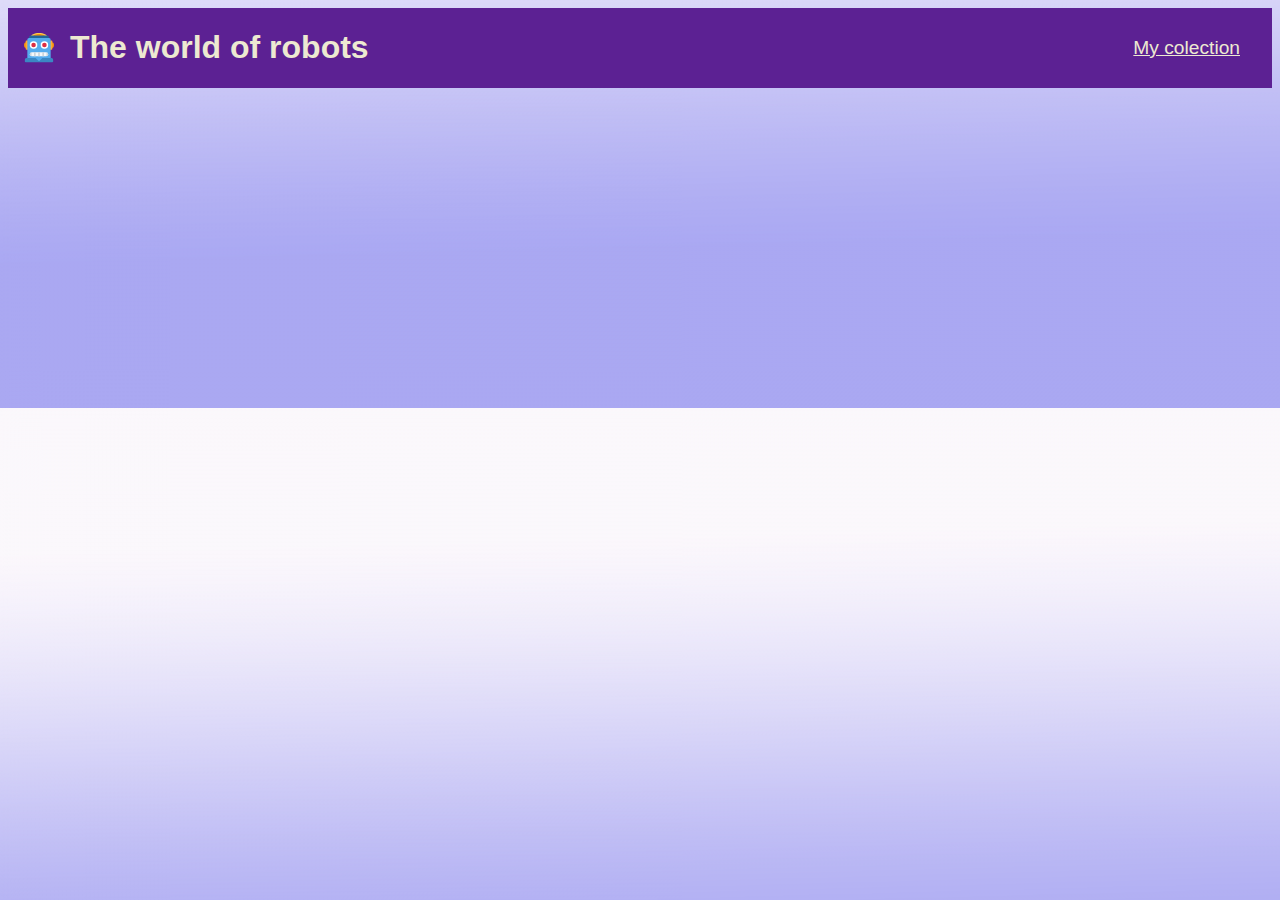
<file: index.html>
<!DOCTYPE html>
<html lang="en">
  <head>
    <meta charset="UTF-8" />
    <meta http-equiv="X-UA-Compatible" content="IE=edge" />
    <meta name="viewport" content="width=device-width, initial-scale=1.0" />
    <title>Robots</title>
    <link rel="icon" href="img/icon.svg" />
    <link rel="stylesheet" href="css/index.css" />
    <link rel="stylesheet" href="css/deneral.css">
  </head>
  <body>
    <main>
      <div class="menu">
        <div class="logo" >
            <img id="logo" src="img/icon.svg" alt="logo" />
            <h1>The world of robots</h1>
        </div>
        <a href="colection.html">My colection</a>
      </div>



    </main>

    <script src="js/index.js"></script>
  </body>
</html>
</file>
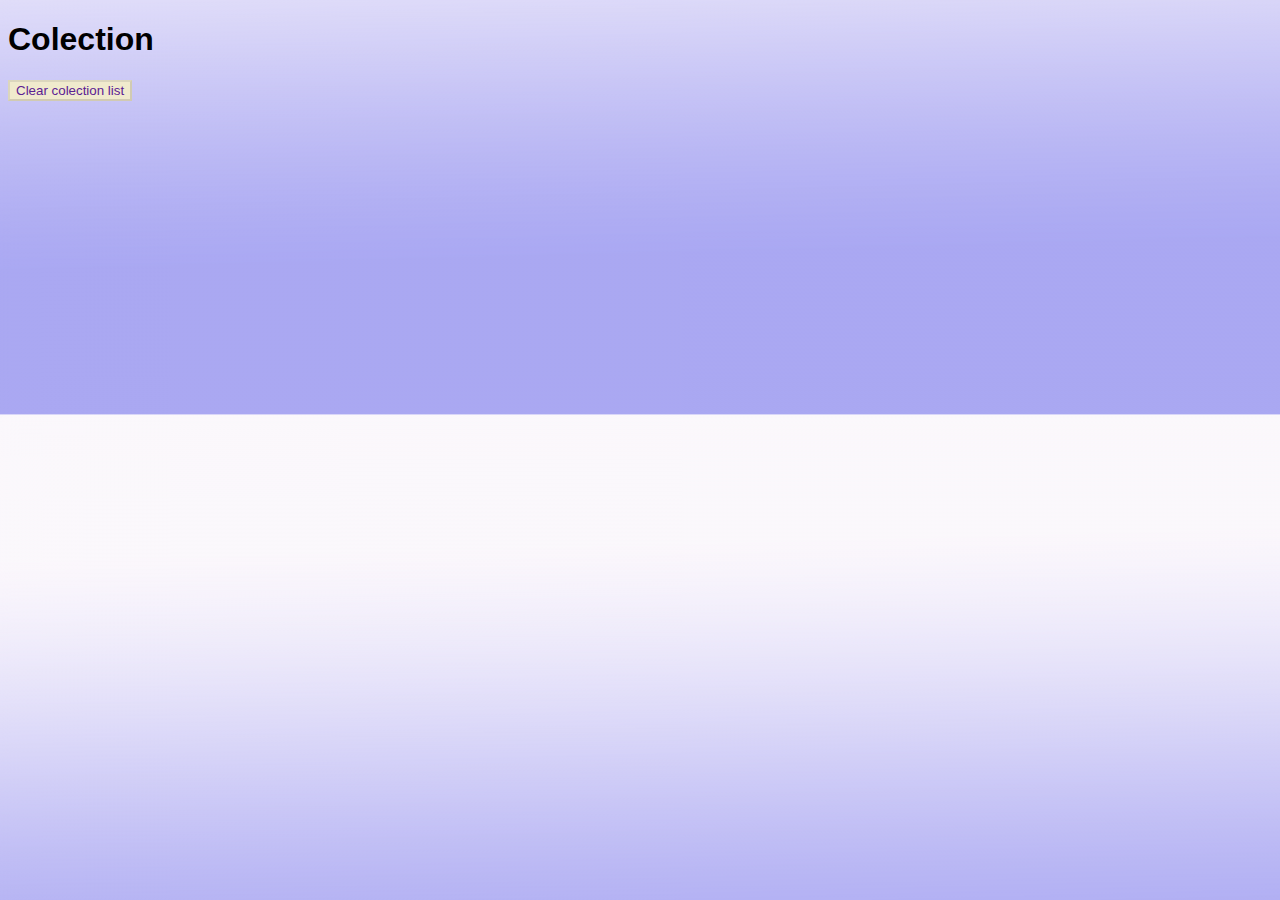
<file: colection.html>
<!DOCTYPE html>
<html lang="en">
  <head>
    <meta charset="UTF-8" />
    <meta http-equiv="X-UA-Compatible" content="IE=edge" />
    <meta name="viewport" content="width=device-width, initial-scale=1.0" />
    <link rel="icon" href="img/icon.svg" />
    <link rel="stylesheet" href="css/deneral.css" />
    <link rel="stylesheet" href="css/colection.css" />
    <title>Colection</title>
  </head>
  <body>
    <h1>Colection</h1>
    <div class="allColect"></div>
    <script src="js/colection.js"></script>
  </body>
</html>
</file>
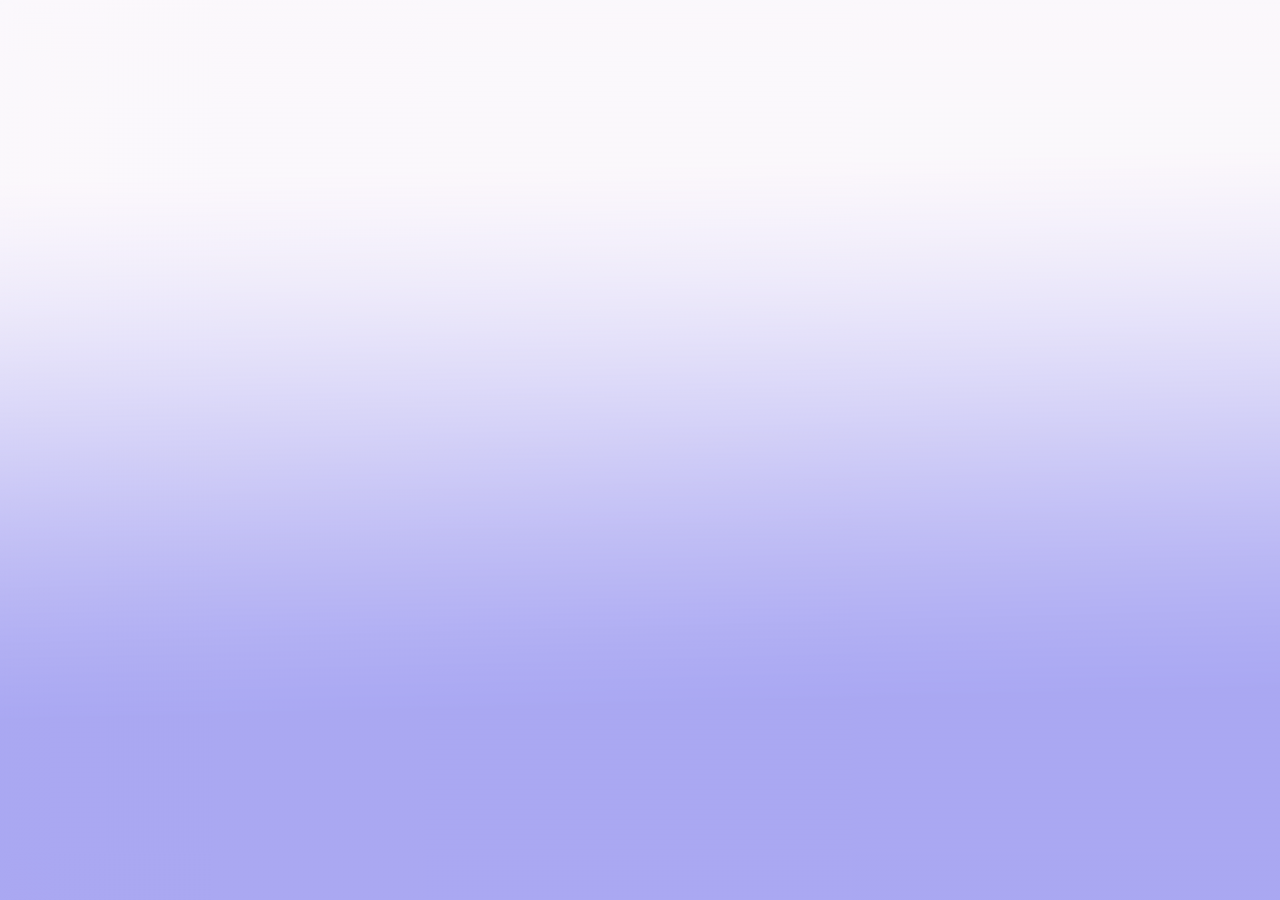
<file: detailed.html>
<!DOCTYPE html>
<html lang="en">
  <head>
    <meta charset="UTF-8" />
    <meta http-equiv="X-UA-Compatible" content="IE=edge" />
    <meta name="viewport" content="width=device-width, initial-scale=1.0" />
    <title>Detailed</title>
    <link rel="icon" href="img/icon.svg" />
    <link rel="stylesheet" href="css/detailed.css" />
    <link rel="stylesheet" href="css/deneral.css" />
  </head>
  <body>
    <div id="title"></div>
    <article id="description">
      <div id="text">
        <div id="addToColection"></div>
      </div>

      <div id="photo"></div>
    </article>
    <script src="js/detailed.js"></script>
  </body>
</html>
</file>
<file: css/index.css>
body {
  background-position: center;
  background-size: cover; 
}
#logo {
  width: 30px;
  margin-left: 1rem;
}
.logo {
  display: flex;
}
h1 {
  color: var(--h1-color);
  margin-left: 1rem;
}
.menu {
  display: flex;
  justify-content: space-between;
  background-color: var(--main-color);
  align-items: center;
}
article {
  margin: 1.4rem;
  display: inline-block;
  border: 1px solid var(--border-color);
  border-radius: 0.25rem;
}
h2 {
  color: var(--h2-color);
  display: flex;
  align-items: center;
  margin-left: 2rem;
}
img {
  width: 150px;
  margin: auto;
  display: flex;
  justify-content: center;
}
#added {
  width: 2rem;
}
#button {
  display: flex;
  justify-content: space-evenly;
  margin-bottom: 1rem;
}
p {
  margin-left: 1rem;
}
a {
  font-size: 1.2rem;
  color: var(--h1-color);
  margin-right: 2rem;
}

@media (min-width: 1200px) {
  article {
    display: flex;
    justify-content: space-between;
    margin: auto;
    margin: 2.5%;
  }
  p {
    margin-top: 2rem;
  }
  .button {
    margin-right: 2rem;
  }
  button {
    margin-top: 3.3rem;
    margin-bottom: 3.3rem;
    margin-left: 1rem;
    margin-right: 1rem;
  }
  img {
    margin: 0;
  }
}
</file>
<file: css/deneral.css>
:root {
  font-family: "Gill Sans", "Gill Sans MT", Calibri, "Trebuchet MS", sans-serif;
  --main-color: rgb(92, 33, 147);
  --button-color: rgba(246, 239, 199, 0.868);
  --h1-color: rgb(237, 233, 209);
  --h2-color: #280658;
  --border-color: rgba(0, 0, 0, 0.125);
}
button {
  color: var(--main-color);
  background-color: var(--button-color);
  border-color: var(--border-color);
}

body {
  background-image: url(../img/fon.png);
}
</file>
<file: css/colection.css>
body {
  background-position: center;
  background-size: cover; 
}
#allColect {
  display: flex;
  flex-wrap: wrap;
}
.toColect{
    border: 1px solid var(--border-color);
    border-radius: 0.25rem;
    margin: 1.4rem;
   display: inline;
   background-image: url(../img/fon.png);
}
h2{
    margin-left: 2rem;
}
</file>
<file: css/detailed.css>
#description{
    display: flex;
    flex-wrap: wrap;
    justify-content: space-evenly;
    background-position:inherit;
}
#title{
    display: flex;
    justify-content: center;
}
p{
  font-size: 1.5rem;
}
img{
    width: 120%;
}
#added{
    width: 2rem;
    margin-left: 1rem;
}
#addToColection{
    display: flex;
}
</file>
